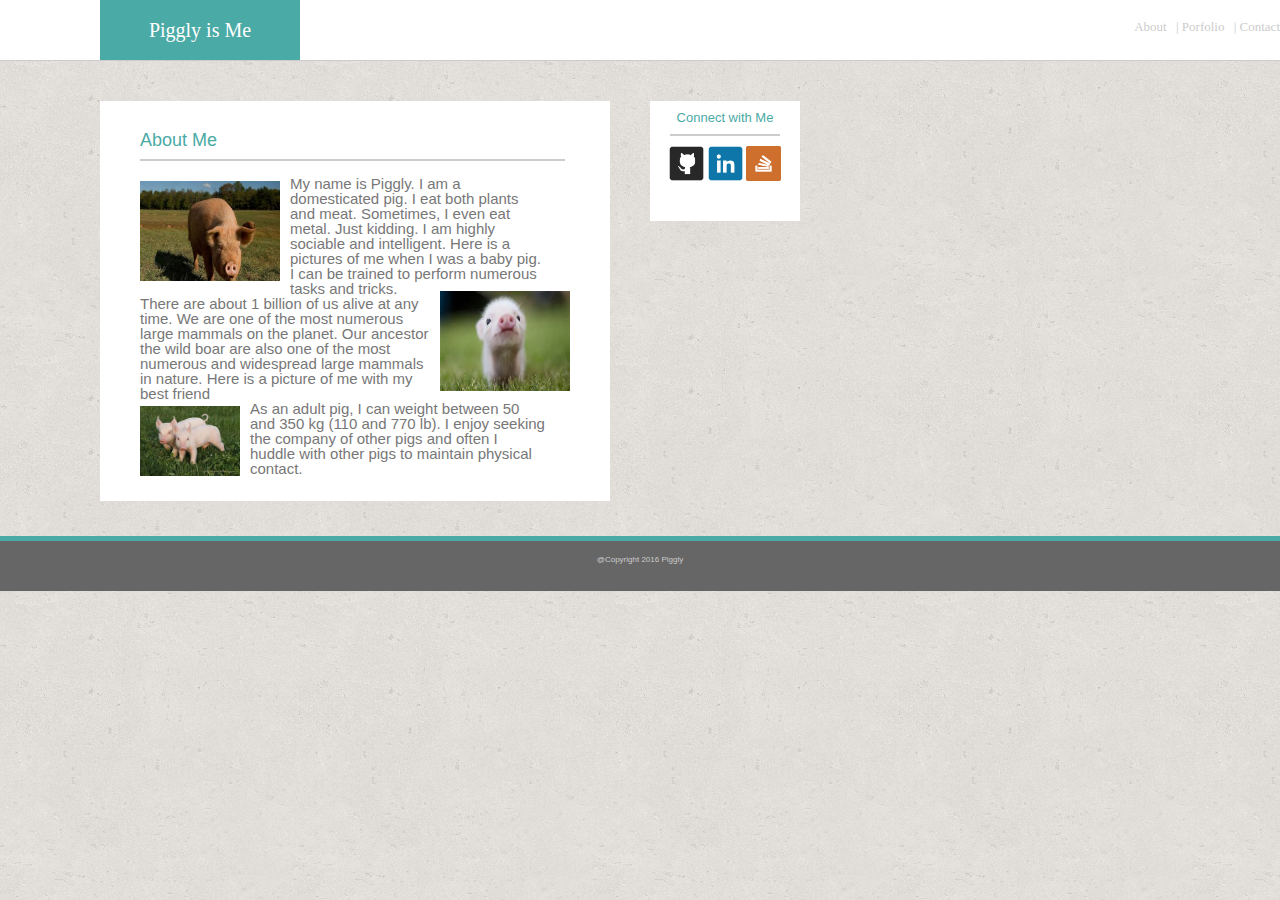
<file: index.html>
<!DOCTYPE html>
<html>
<head>
	<meta charset="UTF-8">
	<title>Homework#2</title>
	<link rel="stylesheet" type="text/css" href="assets/css/reset.css">
	<link rel="stylesheet" type="text/css" href="assets/css/style.css">	
</head>
<body>
  <header id="masthead">
    <h1>Piggly is Me</h1>	
  	  <nav>
	    <a href="index.html">About |</a>		
	    <a href="portfolio.html">Porfolio  |</a>
	    <a href="contact.html">Contact</a>
	  </nav>
  </header>
  <div class="container">
	<div class="main-section" >
	  <section>
		<article> 
		  <h2>About Me</h2>			
			<img CLASS="TextWrapLeft" src="assets/image/200.jpg" width="140" height="100">
			<p class="topP">My name is Piggly. I am a domesticated pig. I eat both plants and meat. Sometimes, I even eat metal.  Just kidding.  I am highly sociable and intelligent. Here is a pictures of me when I was a baby pig. </p>
			<img CLASS="TextWrapRight" src="assets/image/babyPig.jpg" width="130" height="100">
			<p class="bottomP">  I can be trained to perform numerous tasks and tricks. There are about 1 billion of us alive at any time.  We are one of the most numerous large mammals on the planet. Our ancestor the wild boar are also one of the most numerous and widespread large mammals in nature.  Here is a picture of me with my best friend </p>
			<img CLASS="TextWrapLeftBottom" src="assets/image/bestFriend.jpg" width="100" height="70">
			<p class="bottomP"> As an adult pig, I can weight between 50 and 350 kg (110 and 770 lb).  I enjoy seeking the company of other pigs and often I huddle with other pigs to maintain physical contact. </p>			
		</article>
	  </section>
	  <aside>
	    <div id="sidebar">
		  <h4>Connect with Me</h4>
		  <a href="https://github.com"><img src="assets/image/Github-128.png" width="35" height="35"></a>
		  <a href="https://www.linkedin.com"><img src="assets/image/_linkedin-128.png" width="35" height="35"></a>
		  <a href="http://stackoverflow.com"><img src="assets/image/stackoverflow-square-social-media-128.png" width="35" height="35"></a>
		</div>
	  </aside>
	</div>
  </div>
  <footer>@Copyright 2016 Piggly</footer>
</body>
</html>
</file>
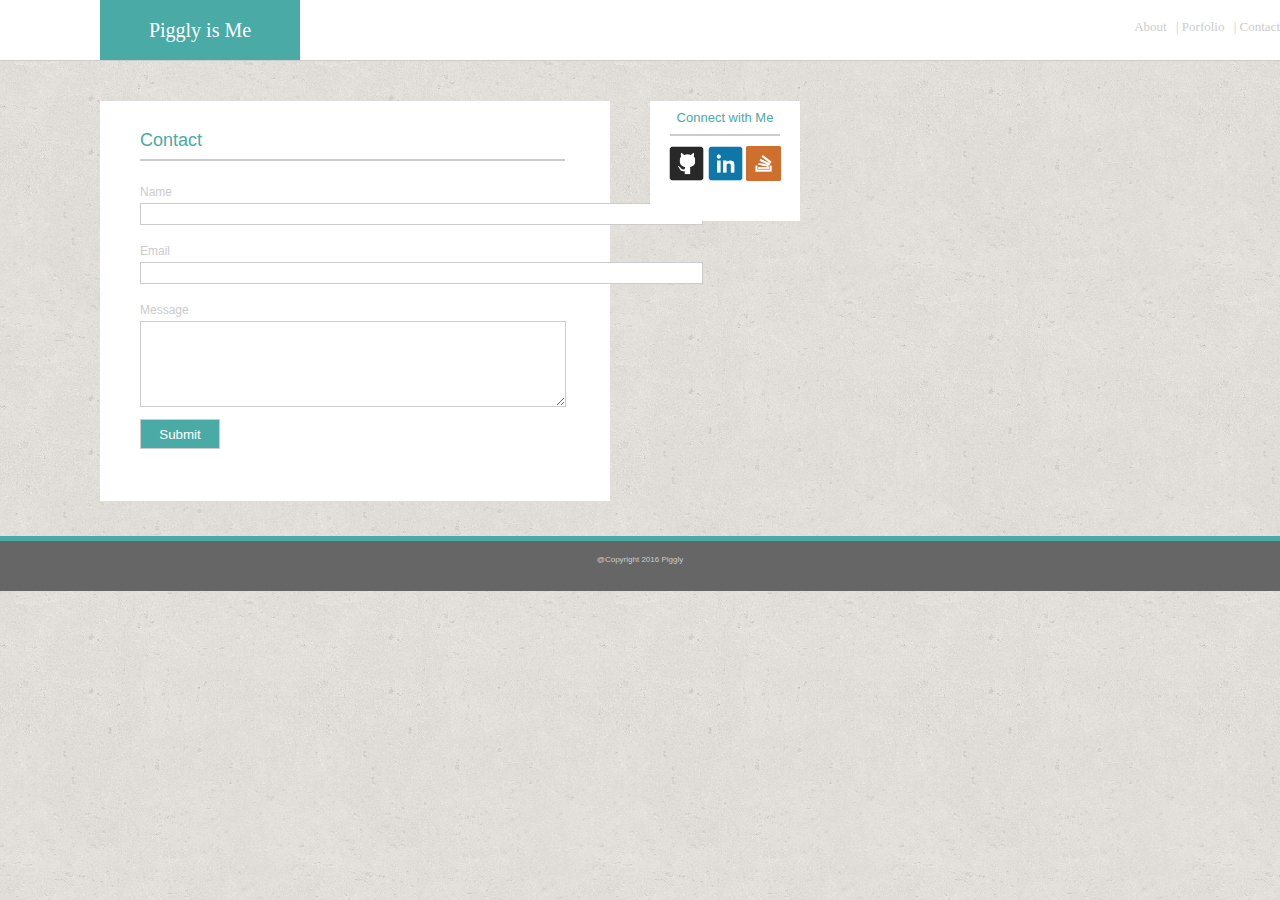
<file: contact.html>
<!DOCTYPE html>
<html>
<head>
	<title>Homework#2</title>
	<link rel="stylesheet" type="text/css" href="assets/css/reset.css">
	<link rel="stylesheet" type="text/css" href="assets/css/style.css">	
</head>
<body>
	<header id="masthead">
		<h1>Piggly is Me</h1>	
		<nav>
			<a href="index.html">About |</a>		
			<a href="portfolio.html">Porfolio  |</a>
			<a href="contact.html">Contact</a>
		</nav>
	</header>
	<div id="container">
	  <div id= "main-section" >
	    <section>
		  <article> 
			<h2>Contact</h2>			
			  <form>
				<h3>Name</h3>
				<input type="text" name="Name" size="68">
				<h3>Email</h3>
				<input type="text" name="Email" size="68">
				<h3>Message</h3>
				<textarea col="100" rows"50" name="Message" ></textarea>
				<input type="submit" name="mysubmit" value="Submit" class="buttom" />
			  </form>
		  </article>
	    </section>
	  <aside>
	    <div id="sidebar">
		  <h4>Connect with Me</h4>
		  <a href="https://github.com"><img src="assets/image/Github-128.png" width="35" height="35"></a>
		  <a href="https://www.linkedin.com"><img src="assets/image/_linkedin-128.png" width="35" height="35"></a>
		  <a href="http://stackoverflow.com"><img src="assets/image/stackoverflow-square-social-media-128.png" width="35" height="35"></a>
		</div>
	  </aside>
  </div>
</div>
<footer>@Copyright 2016 Piggly</footer>
</body>
</html>
</file>
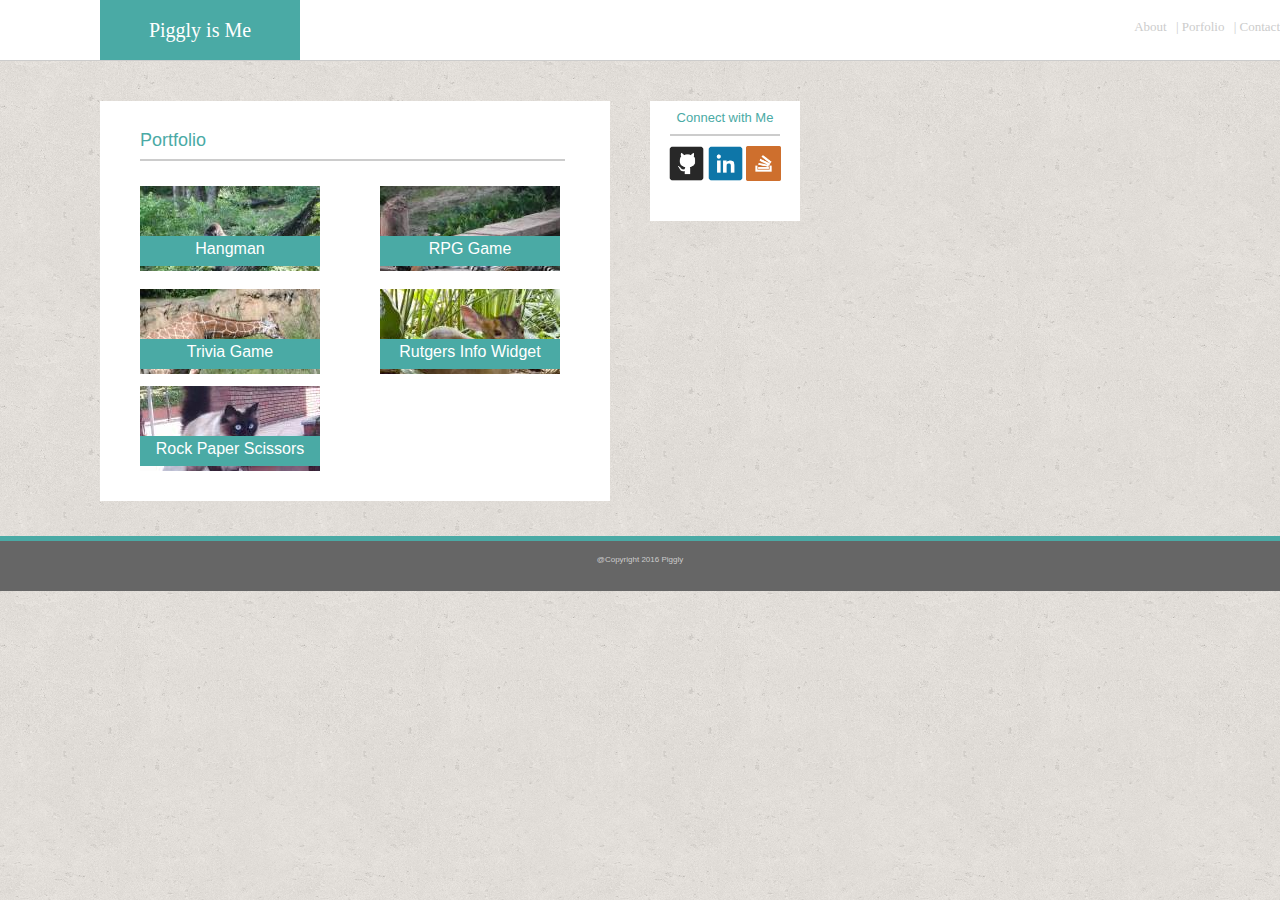
<file: portfolio.html>
<!DOCTYPE html>
<html>
<head>
	<title>Homework#2</title>
	<link rel="stylesheet" type="text/css" href="assets/css/reset.css">
	<link rel="stylesheet" type="text/css" href="assets/css/style.css">
</head>
<body>
	<header id="masthead">
		<h1>Piggly is Me</h1>	
		<nav>
			<a href="index.html">About |</a>		
			<a href="portfolio.html">Porfolio  |</a>
			<a href="contact.html">Contact</a>
		</nav>
	</header>
	<div id="container">
	  <div id= "main-section" >
	    <section>
		  <article> 
			<h2>Portfolio</h2>			
			  <div class="box-set">
  				<figure class="box box-1"></figure>
  				<figure class="box box-2"></figure>
  				<figure class="box box-3"></figure>
  				<figure class="box box-4"></figure>
  				<figure class="box box-5"></figure>
  				<figure class="box box-1 z">Hangman</figure>
  				<figure class="box box-2 z">RPG Game</figure>
  				<figure class="box box-3 z">Trivia Game</figure>
  				<figure class="box box-4 z">Rutgers Info Widget</figure>
  				<figure class="box box-5 z">Rock Paper Scissors</figure>
			  </div>
		  </article>
	    </section>
	  <aside>
		<div id="sidebar">
		  <h4>Connect with Me</h4>
		  <a href="https://github.com"><img src="assets/image/Github-128.png" width="35" height="35"></a>
		  <a href="https://www.linkedin.com"><img src="assets/image/_linkedin-128.png" width="35" height="35"></a>
		  <a href="http://stackoverflow.com"><img src="assets/image/stackoverflow-square-social-media-128.png" width="35" height="35"></a>
		</div>
	  </aside>
    </div>
  </div>
<footer>@Copyright 2016 Piggly</footer>
</body>
</html>
</file>
<file: assets/css/style.css>
body {
	margin: 0;
	padding: 0;
	width: 100%;
	background: #ffffff;
	font-size: 13px;
	font-family: 'Arial', 'Helvetica Neue', Helvetica, sans-serif; 
	color: #4aaaa5;
	background-image: url(../image/cork-wallet.png);
}

header{
	background: #ffffff;
	height: 60px;
	border-bottom: 1px solid #cccccc;
	font-family: 'Georgia', Times, 'Times New Roman', serif;
	margin: 0px;
	padding-left: 100px;

}
nav {
	background: #ffffff;
	height: 40px;
	padding-top: 20px;
	display: inline;
	float: right;	
}
a {
	text-decoration:none;
	color: #cccccc; 
	word-spacing: 6px;	
}
section {	
	width: 630px;
	height:430px;
	color: #ffffff;
	border-color:#dddddd; 
	float: left;
	margin:0px;
	padding: 20px 20px 20px 0px;	
	background-image: url(../image/cork-wallet.png);
	
}
article {
	background: #ffffff;	
	margin: 20px 20px 20px 100px;
	padding: 30px;
	height:340px;
}
.TextWrapLeft{
	clear:right;
	float: left;
	margin: 15px 10px 10px 10px ;
}

.TextWrapRight{
	clear:left;
	float: right;
	margin: 0px 10px 0px 10px ;
	
}

.TextWrapLeftBottom{
	clear:right;
	float: left;
	margin: 5px 10px 10px 10px ;

}
.topP {	
	color: #777;
	font-size: 15px;
	font-weight: normal;
	margin: 15px 0px 0px 10px;	
	text-align: left;
	padding-right: 35px; 
}
.bottomP {	
	color: #777;
	font-size: 15px;
	font-weight: normal;
	margin: 0px 0px 0px 10px;	
	text-align: left;
	padding-right: 35px; 
}
aside {
	
	width: 290px;
	height: 410px;
	padding: 30px 20px 20px 0px;
	margin: 0px;
	float: left;	
	text-align: center;	
}
#sidebar{
	background: #ffffff;
	width: 150px;
	height: 120px;
}
footer {
	background: #666666;
	padding-top: 15px;
	height: 35px;
	float: left;
	width: 100%;	
	font-size: 8px;
	color: #cccccc;
	margin-top: 5px;
	text-align: center;
	border-top: 5px solid #4aaaa5 ;
}
h1{
	background: #4aaaa5;
	width: 200px;
	height: 40px;
	text-align: center;
	display: inline-block;	
	padding-top: 20px;
	margin: 0;
	font-size: 20px;
	color: #ffffff;
}
h2{
	text-align: left;
	color: #4aaaa5;
	font-size: 18px; 
	margin: 0px 15px 5px 10px ;
	padding: 0px 10px 10px 0px;
	border-bottom: 2px solid #cccccc;
}
h3{
	text-align: left;
	color: #cccccc;
	font-size: 12px;
	font-weight: none;
	margin-left: 10px;
	padding: 20px 0px 5px 0px;
	
}
h4 {
	margin: 10px 20px 10px 20px;
	border-bottom: 2px solid #cccccc;
	padding: 10px 0px 10px 0px;
}
input{
	margin: 0px 0px 0px 10px;
	padding: 5px 0px 0px 0px;
	border: 1px solid #cccccc;

}
textarea{
	margin: 0px 0px 0px 10px;
	width: 420px;
	height: 80px;
	border: 1px solid #cccccc;
}
.buttom{
	background:#4aaaa5;
	width: 80px;
	height: 30px;
	text-align: center;
	color: #ffffff;
	margin: 10px 0px 0px 10px;
	padding-bottom: 5px
}
.box-set {
  background: #ffffff;
  height: 305px;
  width: 440px;
  margin: 0;
  position: relative;
}
.box {
  background: #cccccc;
  margin:0;
  position: absolute; 
}
.box-1 {
  background-image: url(../image/animals-q-c-182-134-2.jpg);
  top: 20px;
  left: 10px;
  height: 85px;
  width: 180px;
}
.box-2 {
  background-image: url(../image/animals-q-c-182-134-3.jpg);
  top: 20px;
  right: 10px;
  height: 85px;
  width: 180px;  
}
.box-3 {
  background-image: url(../image/animals-q-c-182-134-4.jpg);
  top: 123px;
  left: 10px;
  height: 85px;
  width: 180px;  
}
.box-4 {
  background-image: url(../image/animals-q-c-182-134-5.jpg);	
  top: 123px;
  right: 10px; 
  height: 85px;
  width: 180px;

}
.box-5{
  background-image: url(../image/animals-q-c-182-134-7.jpg);	
  bottom: 0px;
  left: 10px;
  height: 85px;
  width: 180px;  
}
.z{
  height: 25px;
  width: 180px;
  z-index: 1;
  bottom: 5px;
  background: #4aaaa5;
  text-align: center;
  margin-top:50px; 
  font-size: 16px;
  padding-top:5px; 
}

#masthead {
	background: #ffffff;
}
.container {
	width: 100%;	
	background-image: url(../image/cork-wallet.png);
	
}
.main-section {
	width: 960px;
	background-image: url(../image/cork-wallet.png);
}

@media only screen and (max-width: 980px) {
	.container{
		padding: 0 20px;
		max-width: 768px;
	}
	section .container {
		padding-top: 130px;
	}
	.main-section {
		max-width: 420px;
	}
	
	
}

@media only screen and (max-width: 768px) {
	.main-section,
	#sidebar {
		max-width: 100%;		
	}
	section {
		overflow: auto;
	}
	
}

@media only screen and (max-width: 640px) {
	#masthead {
		position: static;
		margin-bottom: 20px;
	}
	header .container {
		padding: 0;
	}
	section .container {
		padding-top: 0;
		

	}
	
	nav {
		text-align: center;
		width: 100%;
		margin: 15px 0;
	}
	nav a {
		width: 30%;
		padding-left: 0;
		margin-left: 0;
	}
}
</file>
